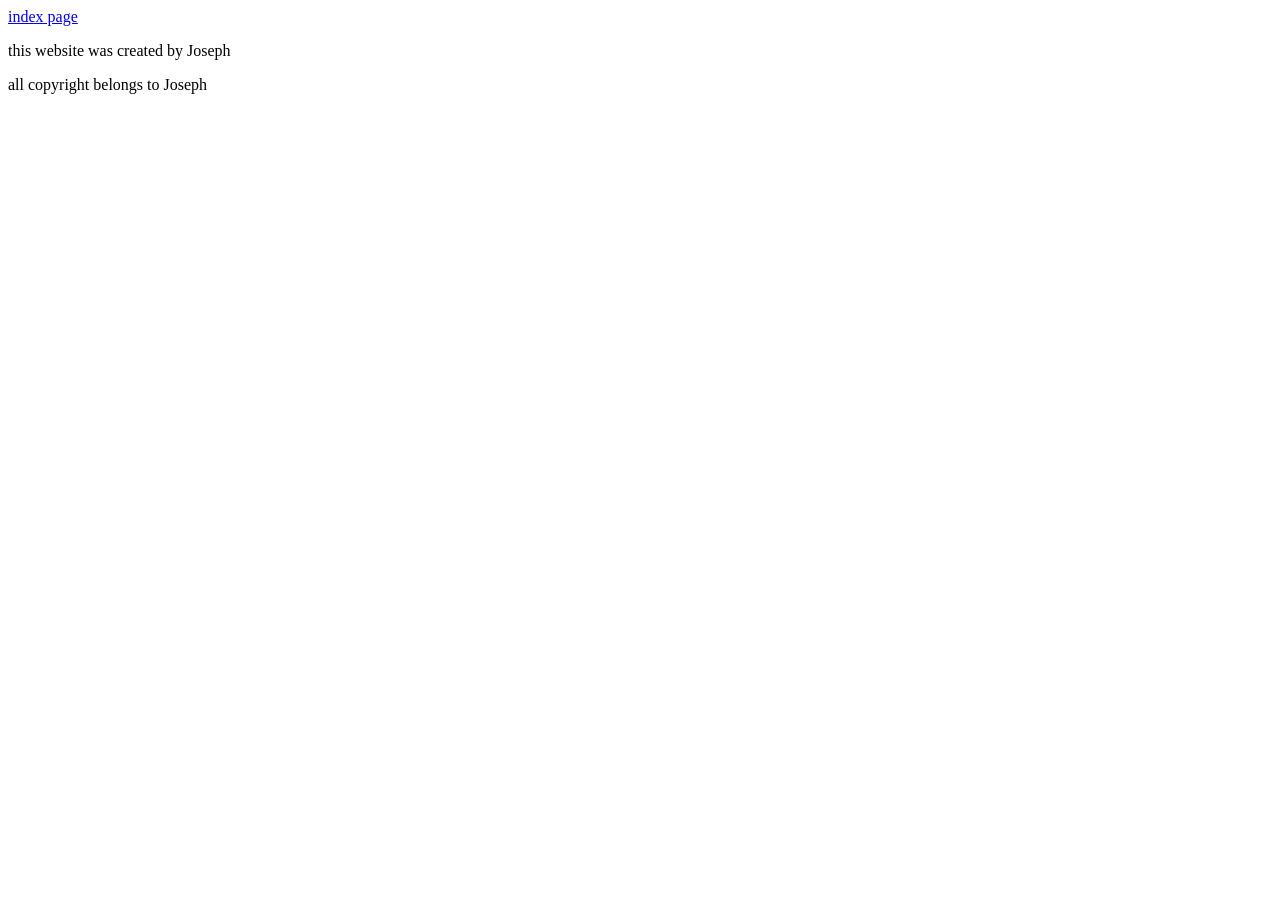
<file: content.html>
<!DOCTYPE html>
<html lang="en">
<head>
    <title>Content</title>
</head>
<body>
    <a href="index.html"> index page </a>
    <p> this website was created by Joseph</p>
    <p> all copyright belongs to Joseph</p>
</body>
</html>
</file>
